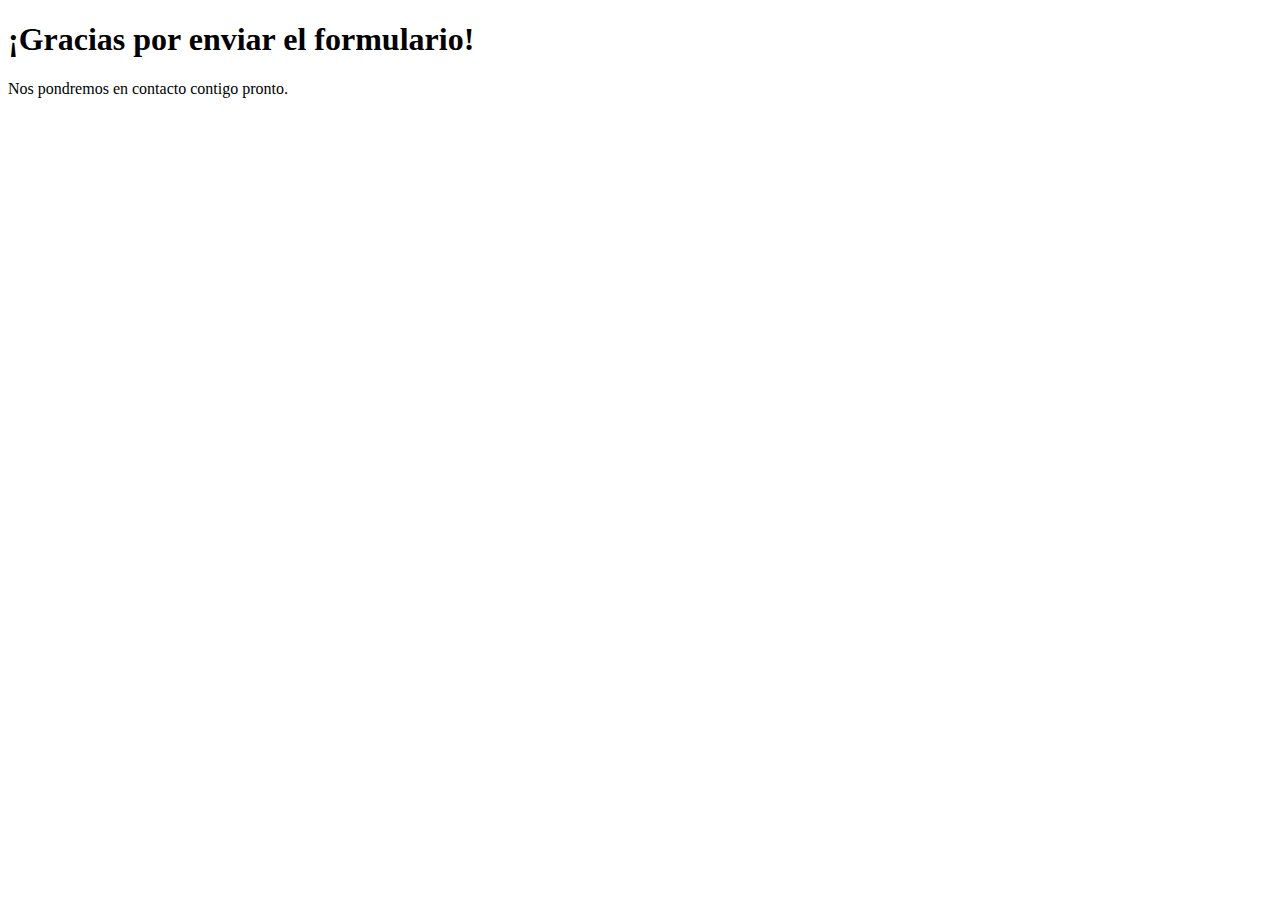
<file: confirmacion.html>
<!DOCTYPE html>
<html lang="es">
<head>
    <meta charset="UTF-8">
    <meta http-equiv="X-UA-Compatible" content="IE=edge">
    <meta name="viewport" content="width=device-width, initial-scale=1.0">
    <title>Confirmación de Envío</title>
</head>
<body>
    <h1>¡Gracias por enviar el formulario!</h1>
    <p>Nos pondremos en contacto contigo pronto.</p>
</body>
</html>
</file>
